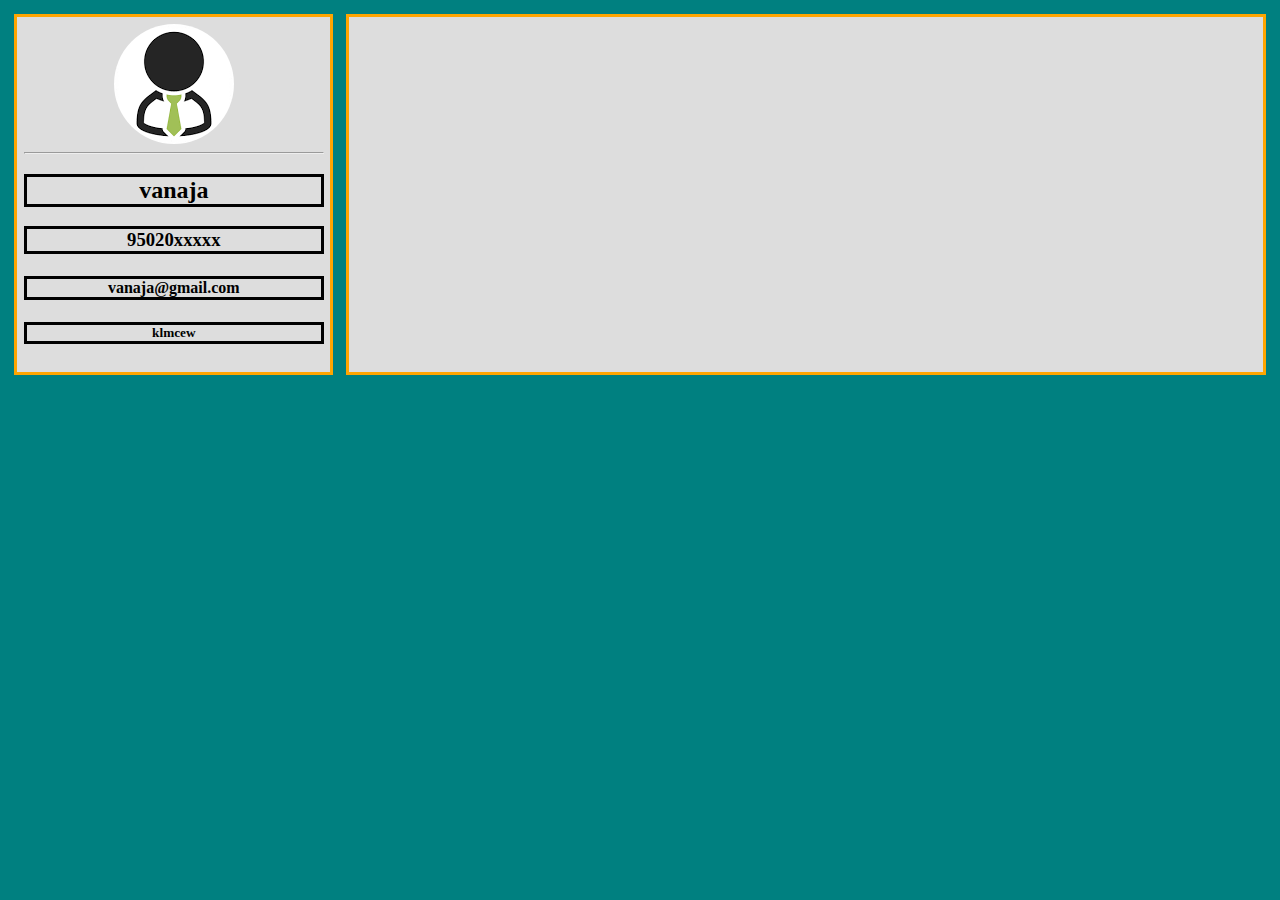
<file: index.html>
<!DOCTYPE html>
<html>
<head>
	<title>resumebuilderproject</title>
<link rel="icon" href="images\download.png">
<link rel="stylesheet" type="text/css" href="css/main.css">
<meta name="viewport" content="width=device-width, initial-scale=1.0">

</head>
<body>
<div class="parent">	
    <div class="leftchild" onclick= "resume();">
		<img src="images\download.png" class="profile-image">
         <hr>
         <h2>vanaja</h2>
         <h3>95020xxxxx</h3>
        
         <h4>vanaja@gmail.com</h4>
          <h5>klmcew</h5>
       
     </div>
         <div class="rightchild">

    </div>
    </div>
    <script type="text/javascript" src="js/page.js"></script>
    

</body>
</html>
</file>
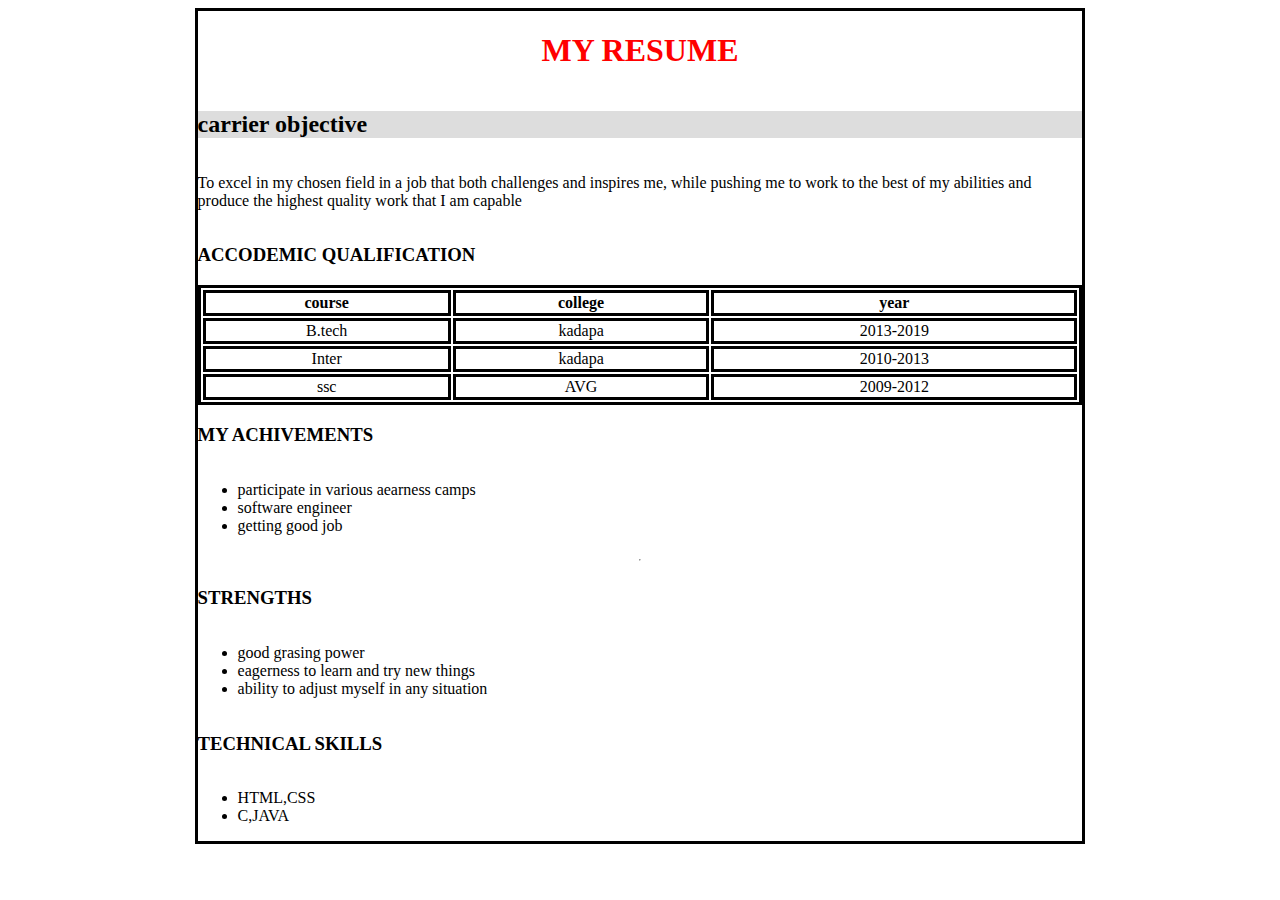
<file: resume.html>
<html>
<head>
	<title>MY RESUME><h1></title>
		<link rel="stylesheet" type="text/css" href="main1.css">
	

  </head>
<body>
	<div class="flex">
	<h1>MY RESUME</h1>
	<h2>carrier objective</h2>
	<p>
		To excel in my chosen field in a job that both challenges and inspires me, while pushing me to work to the best of my abilities and produce the highest quality work that I am capable
	</p>
<h3>ACCODEMIC QUALIFICATION</h3>
<table style="width:100%">
	<tr>
		<th>course</th>
		<th>college</th>
		<th>year</th>
	</tr>
	<tr>
		<td>B.tech</td>
		<td>kadapa</td>
		<td>2013-2019</td>
	</tr>
	<tr>
<td>Inter</td>
<td>kadapa</td>
<td>2010-2013</td>
</tr>
<tr>
	<td>ssc</td>
	<td>AVG</td>
	<td>2009-2012</td>
</tr>
</table>
<h3>MY ACHIVEMENTS</h3>
<ul>
	<li>participate in various aearness camps</li>
	<li>software engineer</li>
	<li>getting good job</li>
</ul>
<hr>
<h3>STRENGTHS</h3>
<ul>
	<li>good grasing power</li>
	<li>eagerness to learn and try new things</li>
	<li>ability to adjust myself in any situation</li>
</ul>
<h3>TECHNICAL SKILLS</h3>
<ul>
	<li>HTML,CSS</li>
	<li>C,JAVA</li>
</ul>



	</div>	 
</body>
</html>
</file>
<file: css/main.css>
body{
 background-color:teal;
}
.parent{
   display:flex;
    flex-direction:row;
}
.leftchild{
	  width:25%;
	  background-color:#ddd;
	  padding:0.5%;
	  margin:0.5%;
	  border:  solid orange;


	}
    .rightchild{
	  width:75%;
	  background-color:#ddd;
	  padding:0.5%;
	  margin:0.5%;
	   border: solid orange;
}
.profile-image{
	display: block;
	border-radius: 50%;
	vertical-align: middle;
	margin-left: auto;
	margin-right: auto;

}
h2,h3,h4,h5{
border:solid;
	text-align:center;
}

}
@media only screen and (min-width:320px) and (max-width:468px) 
{
	.parent{
   display:flex;
    flex-direction:row;
}
.leftchild{
	  width:100%;
	  background-color:#ddd;
	  padding:2%%;
	  margin:2%;
	  border:  solid orange;


	}
    .rightchild{
	  width:100%;
	  background-color:#ddd;
	  padding:2%;

	  margin:2%;
	   border: solid orange;
}
}
@media only screen and (min-width:469px) and (max-width: 768px)
{
	.parent{
   display:flex;
    flex-direction:row;
}
.leftchild{
	  width:100%;
	  background-color:#ddd;
	  padding:2%;

	  margin:2%;
	  border:  solid orange;


	}
    .rightchild{
	  width:100%;
	  background-color:#ddd;
	  padding:2%;
	  margin:2%;
	   border: solid orange;
}
}
@media only screen and (min-width:769px) and (max-width: 1024px)
{
	.parent{
   display:flex;
    flex-direction:row;
}
.leftchild{
	  width:100%;
	  background-color:#ddd;
	  padding:2%;
	  margin:2%;
	  border:  solid orange;


	}
    .rightchild{
	  width:100%;
	  background-color:#ddd;
	  padding:2%;
	  margin:2%;
	   border: solid orange;
}
}
</file>
<file: main1.css>
.flex{
	display:flex;
	border:solid;
	flex-direction:column;
	width:70%;
	vertical-align:middle;
	margin-left:auto;
	margin-right:auto;
	}
	h1{
	color:red;
	text-align:center;
	}
	h2{
	display:block;
	background-color:#ddd;
	}
	table,tr,th,td{
		border:solid;
		text-align:center;
	}
</file>
